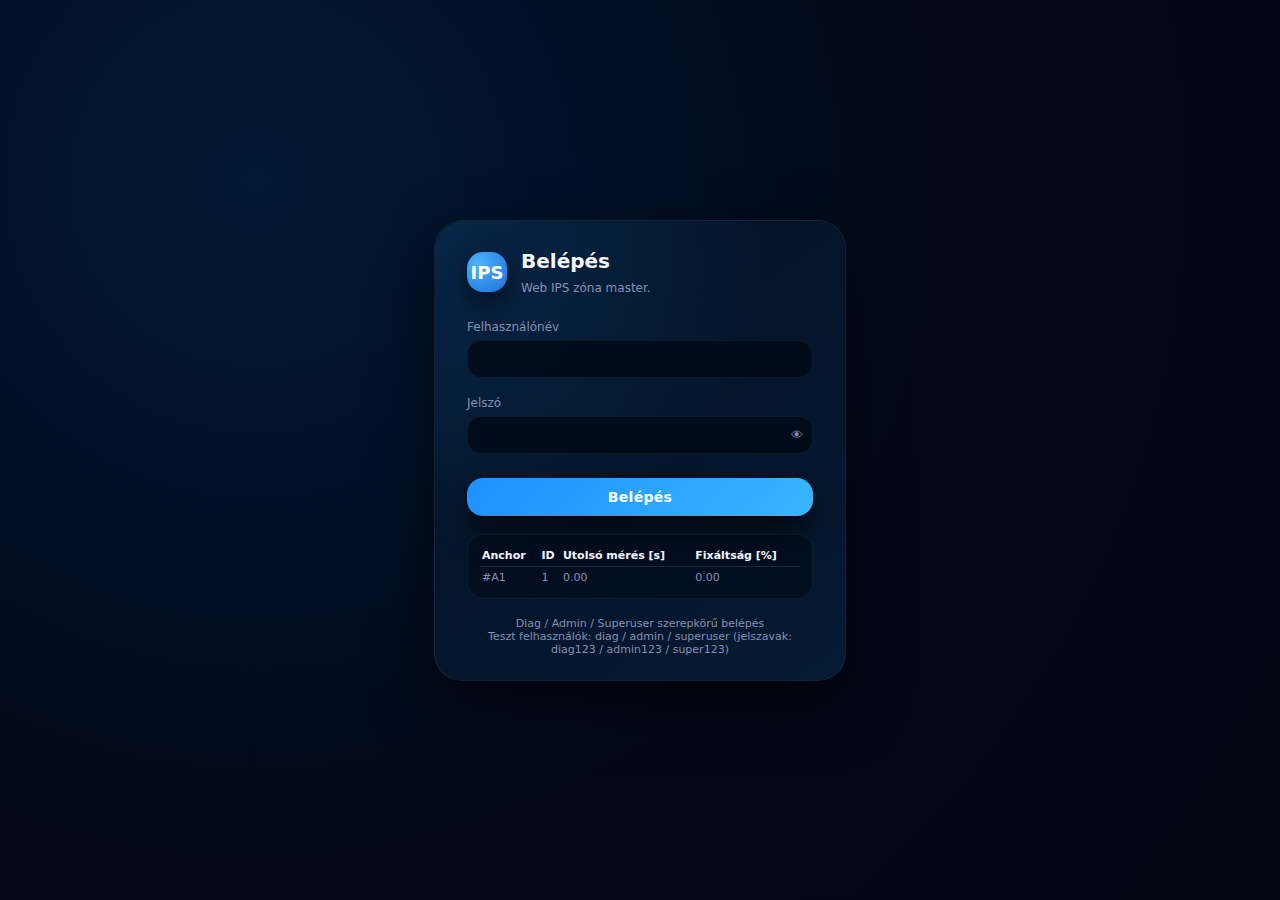
<file: webserver/login/login.html>
<!DOCTYPE html>
<html lang="hu">
<head>
    <meta charset="UTF-8">
    <title>Belépés – IPS zóna master</title>
    <meta name="viewport" content="width=device-width, initial-scale=1.0">
    <style>
        :root {
            --bg-dark: #020818;
            --card-bg: #041428;
            --accent: #1e90ff;
            --accent-soft: rgba(30, 144, 255, 0.25);
            --text-main: #f5f7ff;
            --text-muted: #8690b0;
            --border-soft: rgba(255, 255, 255, 0.06);
            --radius-xl: 24px;
            --shadow-soft: 0 24px 60px rgba(0, 0, 0, 0.65);
        }

        * {
            margin: 0;
            padding: 0;
            box-sizing: border-box;
            font-family: system-ui, -apple-system, BlinkMacSystemFont, "Segoe UI", sans-serif;
        }

        body {
            min-height: 100vh;
            display: flex;
            align-items: center;
            justify-content: center;
            background: radial-gradient(circle at 20% 20%, #031835, #020818 55%, #010612 100%);
            color: var(--text-main);
        }

        .login-wrapper {
            width: 100%;
            max-width: 460px;
            padding: 24px;
        }

        .card {
            background: linear-gradient(145deg, #031022, #051a33);
            border-radius: 28px;
            padding: 28px 32px 24px;
            box-shadow: var(--shadow-soft);
            border: 1px solid var(--border-soft);
            position: relative;
        }

        .card::before {
            content: "";
            position: absolute;
            inset: 0;
            border-radius: inherit;
            background: radial-gradient(circle at 0 0, rgba(30, 144, 255, 0.2), transparent 55%);
            opacity: 0.9;
            pointer-events: none;
        }

        .card-header {
            display: flex;
            align-items: center;
            gap: 14px;
            margin-bottom: 24px;
            position: relative;
            z-index: 1;
        }

        .logo {
            width: 40px;
            height: 40px;
            border-radius: 16px;
            background: radial-gradient(circle at 30% 30%, #4fb3ff, #1b6fd8);
            display: flex;
            align-items: center;
            justify-content: center;
            color: #ffffff;
            font-weight: 700;
            font-size: 18px;
            box-shadow: 0 10px 30px rgba(0, 0, 0, 0.6);
        }

        .title-group h1 {
            font-size: 20px;
            margin-bottom: 4px;
        }

        .title-group span {
            font-size: 12px;
            color: var(--text-muted);
        }

        .form-group {
            position: relative;
            margin-bottom: 18px;
            z-index: 1;
        }

        label {
            display: block;
            font-size: 12px;
            color: var(--text-muted);
            margin-bottom: 6px;
        }

        input, select {
            width: 100%;
            padding: 10px 12px;
            border-radius: 14px;
            border: 1px solid var(--border-soft);
            background: rgba(2, 10, 24, 0.9);
            color: var(--text-main);
            font-size: 14px;
            outline: none;
            transition: border-color 0.16s ease, box-shadow 0.16s ease, background 0.16s ease;
        }

        input:focus, select:focus {
            border-color: var(--accent);
            box-shadow: 0 0 0 1px var(--accent-soft);
            background: rgba(4, 18, 38, 0.95);
        }

        .password-wrapper {
            position: relative;
        }

        .toggle-password {
            position: absolute;
            right: 10px;
            top: 50%;
            transform: translateY(-50%);
            border: none;
            background: transparent;
            color: var(--text-muted);
            cursor: pointer;
            font-size: 12px;
        }

        .btn-primary {
            width: 100%;
            margin-top: 6px;
            padding: 11px 16px;
            border-radius: 16px;
            border: none;
            background: linear-gradient(135deg, #1e90ff, #38b6ff);
            color: #ffffff;
            font-weight: 600;
            letter-spacing: 0.02em;
            font-size: 14px;
            cursor: pointer;
            box-shadow: 0 14px 30px rgba(0, 0, 0, 0.7);
            transition: transform 0.12s ease, box-shadow 0.12s ease, filter 0.12s ease;
        }

        .btn-primary:hover {
            filter: brightness(1.05);
            transform: translateY(-1px);
            box-shadow: 0 18px 40px rgba(0, 0, 0, 0.8);
        }

        .btn-primary:active {
            transform: translateY(0);
            box-shadow: 0 10px 24px rgba(0, 0, 0, 0.6);
        }

        .footer {
            margin-top: 18px;
            font-size: 11px;
            color: var(--text-muted);
            text-align: center;
            z-index: 1;
            position: relative;
        }

        .error-message {
            margin-top: 8px;
            font-size: 12px;
            color: #ff6b81;
            display: none;
        }

        .anchor-table {
            margin-top: 18px;
            border-radius: 16px;
            border: 1px solid var(--border-soft);
            padding: 10px 12px;
            background: rgba(2, 12, 30, 0.8);
            font-size: 11px;
            color: var(--text-muted);
        }

        .anchor-table table {
            width: 100%;
            border-collapse: collapse;
        }

        .anchor-table th,
        .anchor-table td {
            padding: 4px 2px;
            text-align: left;
        }

        .anchor-table th {
            font-weight: 600;
            color: var(--text-main);
            font-size: 11px;
            border-bottom: 1px solid rgba(255, 255, 255, 0.06);
        }

        @media (max-width: 480px) {
            .card {
                padding: 22px 18px 18px;
            }
        }

    </style>
</head>
<body>
<div class="login-wrapper">
    <div class="card">
        <div class="card-header">
            <div class="logo">IPS</div>
            <div class="title-group">
                <h1>Belépés</h1>
                <span>Web IPS zóna master.</span>
            </div>
        </div>

        <form id="loginForm">
            <div class="form-group">
                <label for="username">Felhasználónév</label>
                <input id="username" name="username" autocomplete="username" required>
            </div>

            <div class="form-group">
                <label for="password">Jelszó</label>
                <div class="password-wrapper">
                    <input id="password" type="password" name="password" autocomplete="current-password" required>
                    <button type="button" class="toggle-password" id="togglePassword">👁</button>
                </div>
            </div>

            <button type="submit" class="btn-primary">Belépés</button>
            <div id="errorMessage" class="error-message">Hibás felhasználónév vagy jelszó.</div>
        </form>

        <div class="anchor-table">
            <table>
                <thead>
                <tr>
                    <th>Anchor</th>
                    <th>ID</th>
                    <th>Utolsó mérés [s]</th>
                    <th>Fixáltság [%]</th>
                </tr>
                </thead>
                <tbody>
                <tr>
                    <td>#A1</td>
                    <td>1</td>
                    <td>0.00</td>
                    <td>0.00</td>
                </tr>
                </tbody>
            </table>
        </div>

        <div class="footer">
            Diag / Admin / Superuser szerepkörű belépés<br>
            Teszt felhasználók: diag / admin / superuser (jelszavak: diag123 / admin123 / super123)
        </div>
    </div>
</div>

<script src="login.js"></script>
</body>
</html>
</file>
